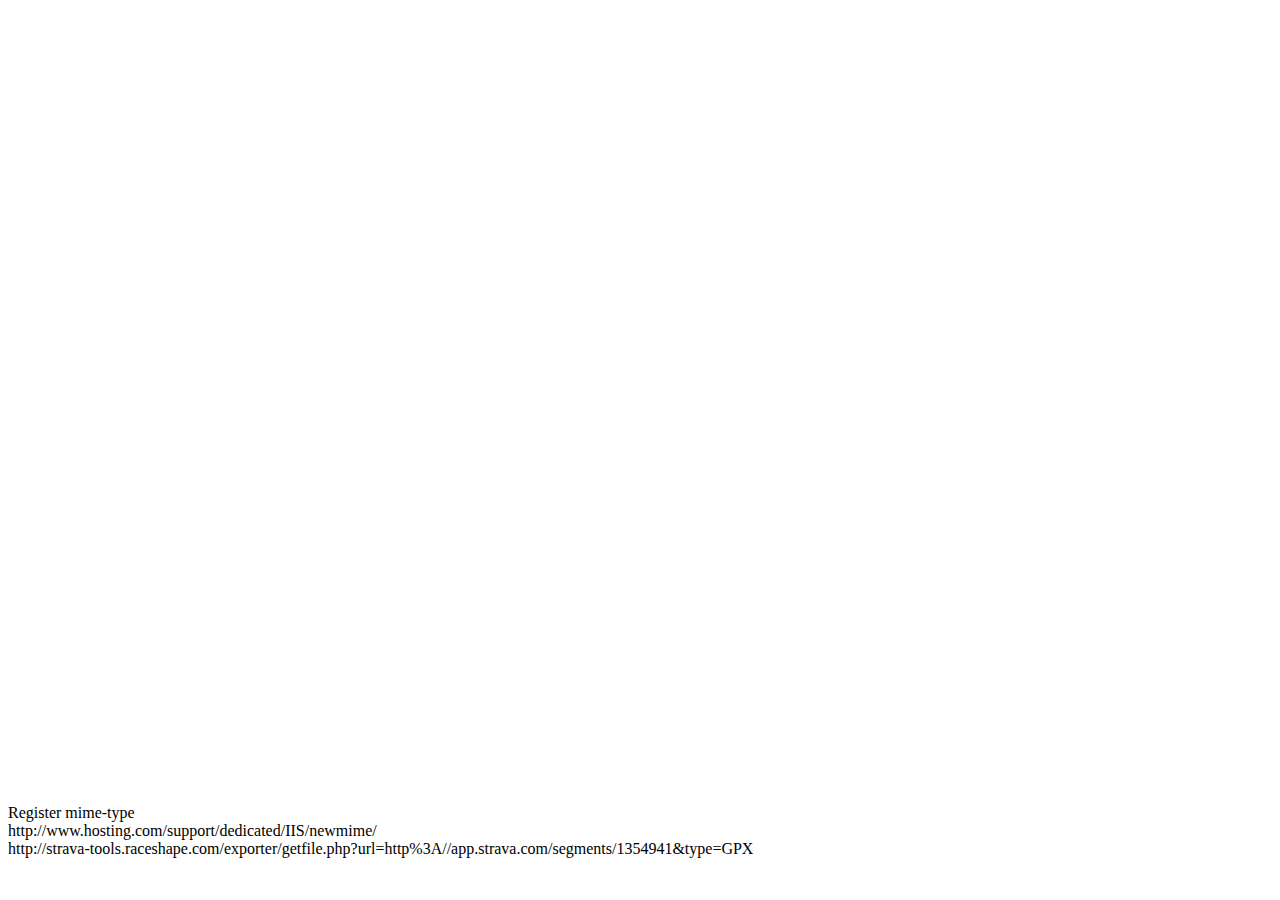
<file: VeloTours/Views/Temp/Test.html>
﻿<html>
<head>
	<title>Simple OSM GPX Track</title>
	<!-- bring in the OpenLayers javascript library
		 (here we bring it from the remote site, but you could
		 easily serve up this javascript yourself) -->
	<script src="http://www.openlayers.org/api/OpenLayers.js"></script>
	<!-- bring in the OpenStreetMap OpenLayers layers.
		 Using this hosted file will make sure we are kept up
		 to date with any necessary changes -->
	<script src="http://www.openstreetmap.org/openlayers/OpenStreetMap.js"></script>
 
	<script type="text/javascript">
		// Start position for the map (hardcoded here for simplicity,
		// but maybe you want to get this from the URL params)
		var lat=59.88933
		var lon=10.76901
		var zoom=12
 
		var map; //complex object of type OpenLayers.Map
 
		function addmap(map, trackColor, filename) {
			// Add the Layer with the GPX Track
			var lgpx = new OpenLayers.Layer.Vector("Lakeside cycle ride", {
				strategies: [new OpenLayers.Strategy.Fixed()],
				protocol: new OpenLayers.Protocol.HTTP({
					url: filename,
					format: new OpenLayers.Format.GPX()
				}),
				style: {strokeColor: trackColor, strokeWidth: 6, strokeOpacity: 0.9},
				projection: new OpenLayers.Projection("EPSG:4326")
			});
			map.addLayer(lgpx);	
		}	
 
		function init() {
			map = new OpenLayers.Map ("map", {
				controls:[
					new OpenLayers.Control.Navigation(),
					new OpenLayers.Control.PanZoomBar(),
					new OpenLayers.Control.LayerSwitcher(),
					new OpenLayers.Control.Attribution()],
				numZoomLevels: 19,
				units: 'm',
				projection: new OpenLayers.Projection("EPSG:900913"),
				displayProjection: new OpenLayers.Projection("EPSG:4326")
			} );
 
			// Define the map layer
			// Here we use a predefined layer that will be kept up to date with URL changes
			layerMapnik = new OpenLayers.Layer.OSM.Mapnik("Mapnik");
			map.addLayer(layerMapnik);
			layerCycleMap = new OpenLayers.Layer.OSM.CycleMap("CycleMap");
			map.addLayer(layerCycleMap);
 
			addmap(map, "#0099FF", "660072.gpx.png")
			addmap(map, "#00CCFF", "1942901.gpx.png")
			addmap(map, "#00FFFF", "632847.gpx.png")
			
			var lonLat = new OpenLayers.LonLat(lon, lat).transform(new OpenLayers.Projection("EPSG:4326"), map.getProjectionObject());
			map.setCenter(lonLat, zoom); 
		}
	</script>
 
</head>
<!-- body.onload is called once the page is loaded (call the 'init' function) -->
<body onload="init();">
	<!-- define a DIV into which the map will appear. Make it take up the whole window -->
	<div style="width:90%; height:90%" id="map"></div>
	
	Register mime-type
<br/>	http://www.hosting.com/support/dedicated/IIS/newmime/
<br/>	http://strava-tools.raceshape.com/exporter/getfile.php?url=http%3A//app.strava.com/segments/1354941&type=GPX

</body>
</html>
</file>
